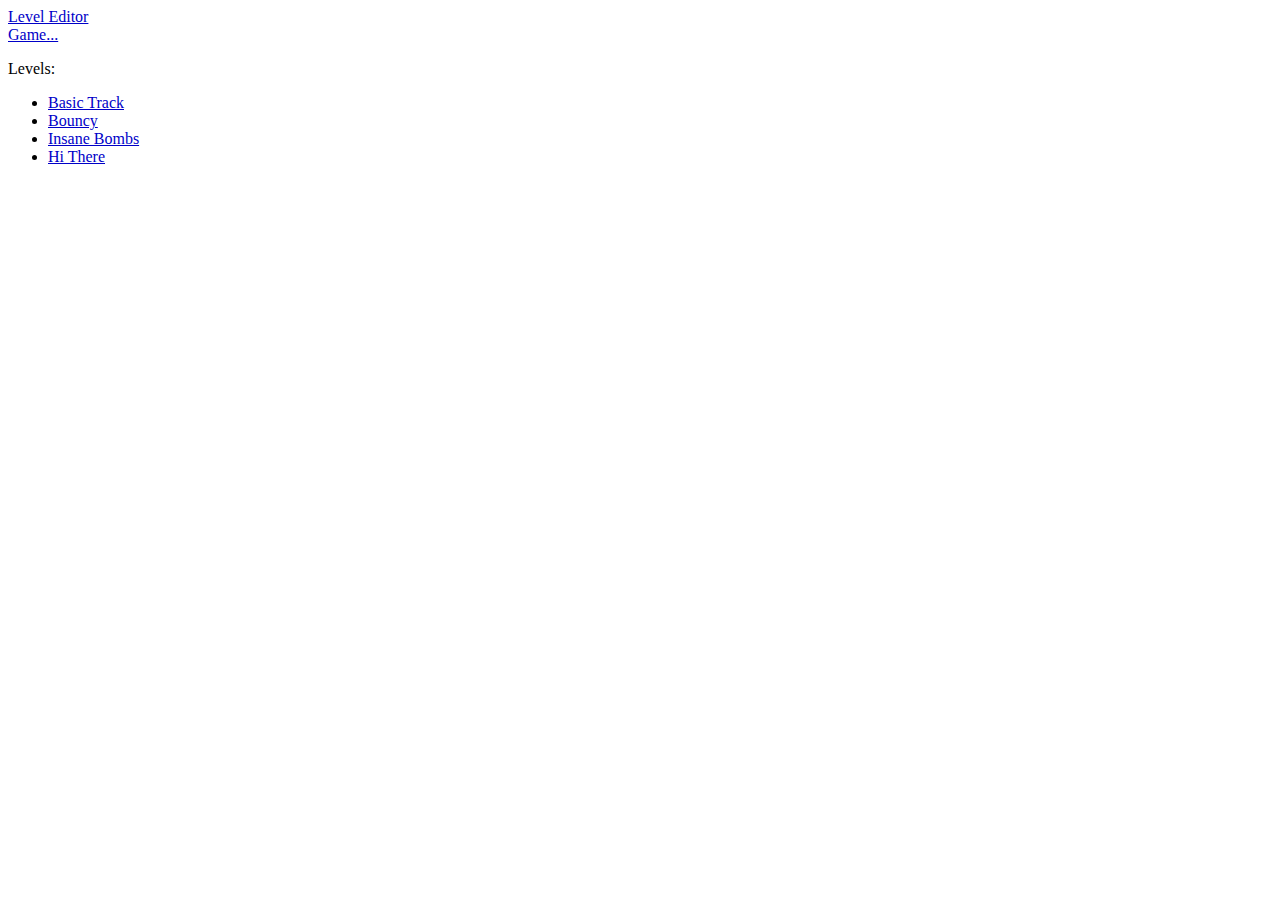
<file: index.html>
<!DOCTYPE html>
<html>
	<head>
		<title>pixelrace</title>
		<!-- <link href="style.css" rel="stylesheet" type="text/css" /> -->
		<style>
a {
	color: rgb(0, 0, 200);
}
		</style>
	</head>
	<body>
		<div><a href="editor/editor.html">Level Editor</a></div>
		<div><a href="gameload.html">Game...</a></div>
		<p>Levels:</p>
		<ul></ul>
		<script>
(() => {
	var x = new XMLHttpRequest();
	x.open("GET", "levels.json");
	x.addEventListener("loadend", (e) => {
		var m = JSON.parse(e.target.responseText);
		for (var i = 0; i < m.length; i++) {
			var l = document.createElement("li");
			l.innerHTML = `<a href="game/game.html?level=${m[i]["data"]}">${m[i]["name"]}</a>`;
			document.querySelector("ul").appendChild(l);
		}
	});
	x.send();
})();
		</script>
	</body>
</html>
</file>
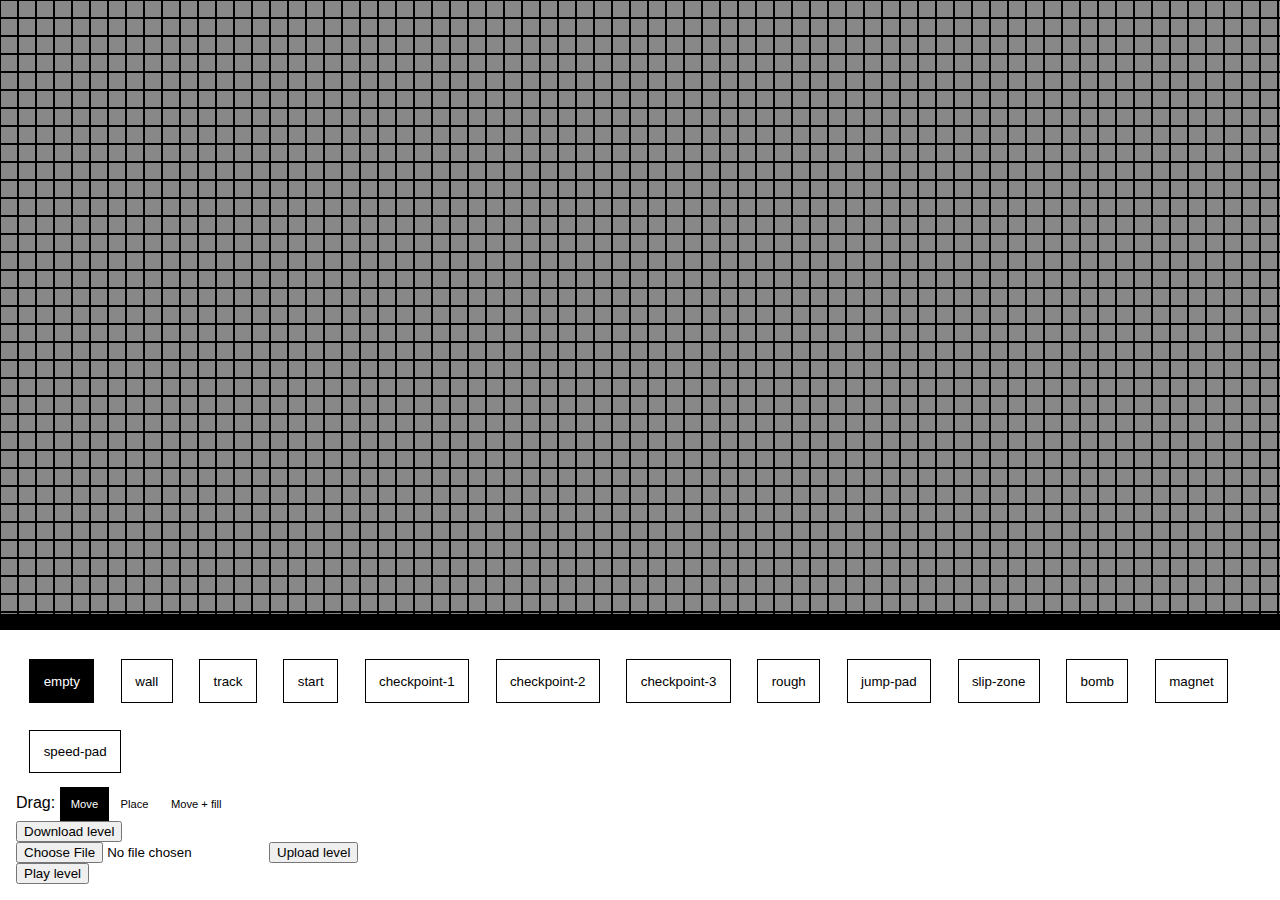
<file: editor.html>
<!DOCTYPE html>
<html>
	<head>
		<link rel="stylesheet" type="text/css" href="main.css">
		<style>
#preview {
	height: 100%;
}
#preview div.cell {
	border: 1px solid black;
}

[data-blockselect] {
	color: black;
	margin: 1em;
	border: 1px solid black;
	padding: 1em;
	background: white;
	transition: color 0.3s linear, background 0.3s linear;
}
[data-blockselect].selected {
	background: black;
	color: white;
}

.select {
	display: inline-block;
}
.select-option {
	display: inline-block;
	padding: 1em;
	font-size: 0.7em;
	transition: color 0.3s linear, background 0.3s linear;
	background: white;
	color: black;
}
/* .select-option:not(:first-child) {
	border-left: 1px solid black;
} */
.select-option.select-selected {
	background: black;
	color: white;
}
		</style>
	</head>
	<body>
		<div id="preview"></div>
		<div id="menu">
			<div id="block_selectors_template"></div>
			<div>Drag:
				<div class="select"><!--
					--><div class="select-option select-selected select-drag-move" onclick="[...this.parentNode.children].forEach((e) => e.classList.remove('select-selected'));this.classList.add('select-selected');">Move</div><!--
					--><div class="select-option" onclick="[...this.parentNode.children].forEach((e) => e.classList.remove('select-selected'));this.classList.add('select-selected');">Place</div><!--
					--><div class="select-option select-drag-move select-drag-fill" onclick="[...this.parentNode.children].forEach((e) => e.classList.remove('select-selected'));this.classList.add('select-selected');">Move + fill</div><!--
				--></div><!--
			--></div>
			<div><button onclick="download()">Download level</button></div>
			<div><input type="file"><button onclick="this.previousElementSibling.files[0].text().then(loadLevel);">Upload level</button></div>
			<div><button onclick="play()">Play level</button></div>
		</div>
		<script>window.addEventListener("error", (e) => alert(`${e.message} :${e.lineno}`))</script>
		<script src="main.js"></script>
		<script src="editor.js"></script>
		<script>setup()</script>
	</body>
</html>
</file>
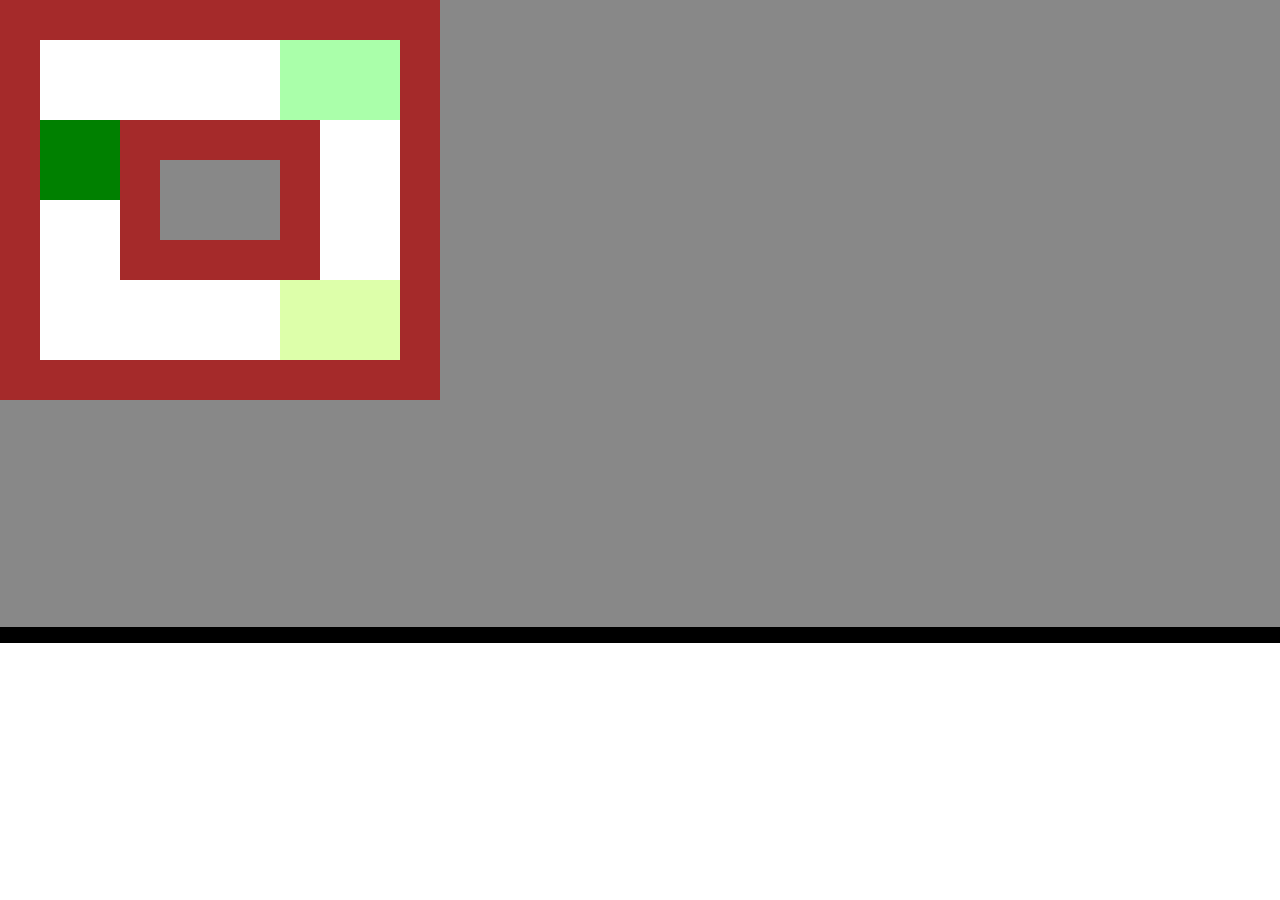
<file: game.html>
<!DOCTYPE html>
<html>
	<head>
		<link rel="stylesheet" type="text/css" href="main.css">
		<style>
#preview {
	height: 75%;
	font-size: 2.5em;
}
#preview .pixel {
	--x: 0;
	--y: 0;
	--h: 0;
	--color: red;
	--size: calc(0.1em + calc(var(--h) * 0.04em));
	position: absolute;
	top: calc(calc(var(--y) * 1em) - var(--size));
	left: calc(calc(var(--x) * 1em) - var(--size));
	width: calc(var(--size) * 2);
	height: calc(var(--size) * 2);
	background: var(--color);
}
.pixel.speed {
	box-shadow: 0px 3px 3px 0px orange;
}
#viewport {
	position: absolute;
}
#menu {
	height: 25vh;
	overflow: auto;
}
button {
	user-select: none;
}
#players {
	display: flex;
	flex-direction: column;
	height: max-content;
	white-space: pre-wrap;
}

.cell.cell-block-magnet {
	position: relative;
}
.cell.cell-block-magnet::before {
	content: "";
	position: absolute;
	top: -4.5em;
	left: -4.5em;
	width: 10em;
	height: 10em;
	border-radius: 50%;
	background: magenta;
	opacity: 0.05;
}
		</style>
	</head>
	<body>
		<div id="preview"></div>
		<div id="menu">
			<!-- <button ontouchstart="keys.push('ArrowUp')" ontouchend="keys.splice(keys.indexOf('ArrowUp'), 1)">Up</button>
			<button ontouchstart="keys.push('ArrowDown')" ontouchend="keys.splice(keys.indexOf('ArrowDown'), 1)">Down</button>
			<button ontouchstart="keys.push('ArrowLeft')" ontouchend="keys.splice(keys.indexOf('ArrowLeft'), 1)">Left</button>
			<button ontouchstart="keys.push('ArrowRight')" ontouchend="keys.splice(keys.indexOf('ArrowRight'), 1)">Right</button> -->
			<div id="log"></div>
			<div id="players"></div>
		</div>
		<script>window.addEventListener("error", (e) => alert(`${e.message} :${e.lineno}`))</script>
		<script src="astar2.js"></script>
		<script src="query.js"></script>
		<script src="main.js"></script>
		<script src="game.js"></script>
		<script>Main.main()</script>
	</body>
</html>
</file>
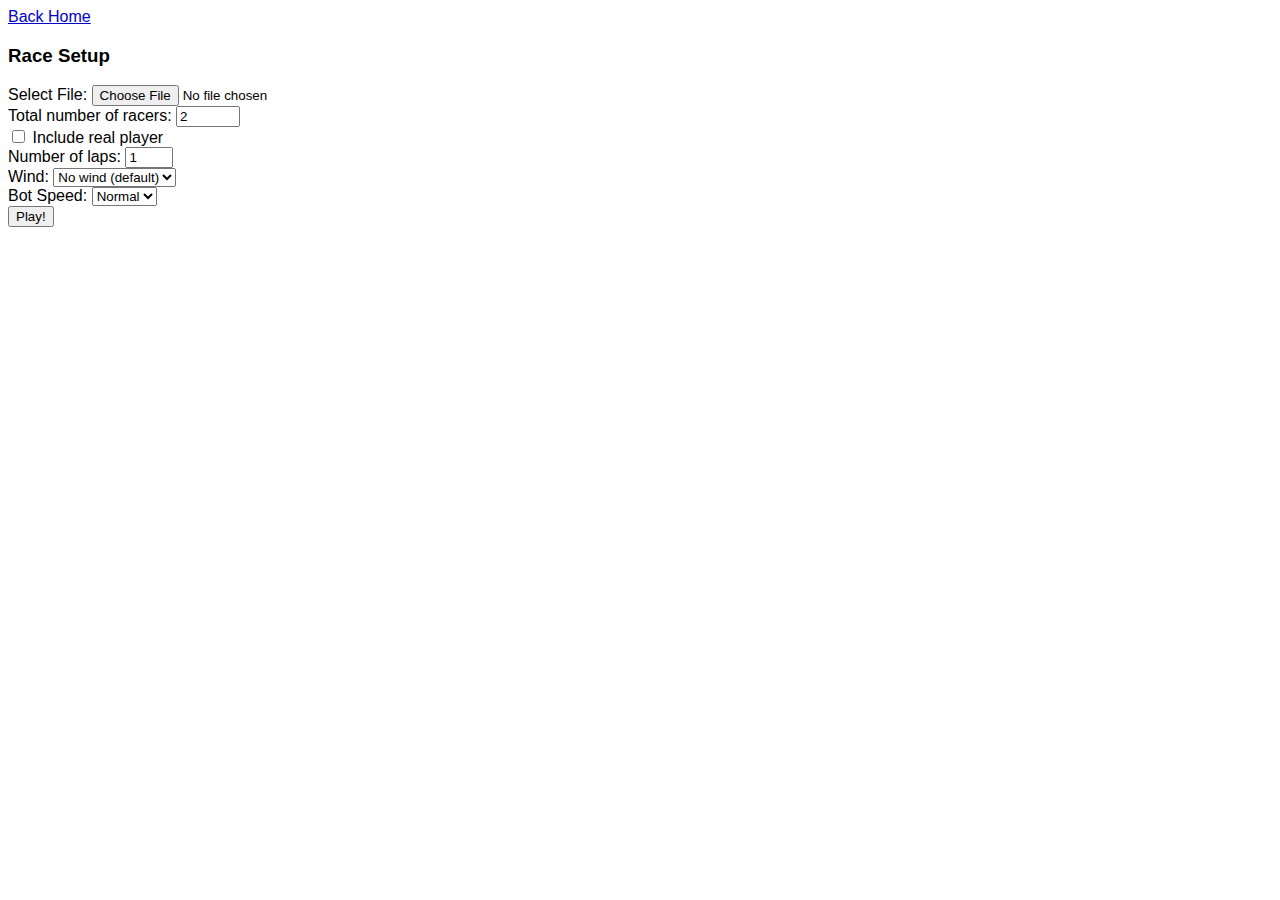
<file: gameload.html>
<!DOCTYPE html>
<html>
	<head>
		<style>
body {
	font-family: sans-serif;
}
a {
	color: rgb(0, 0, 200) !important;
}
		</style>
	</head>
	<body>
		<a href=".">Back Home</a>
		<h3>Race Setup</h3>
		<div>Select File: <input type="file" oninput="this.files[0].text().then((v) => t.push(v))"></div>
		<div>Total number of racers: <input type="number" min="2" max="100" value="2" id="total_pixels"></div>
		<div><input type="checkbox" id="include_real_player"> Include real player</div>
		<div>Number of laps: <input type="number" min="1" max="5" value="1" id="n_laps"></div>
		<div>Wind: <select id="wind">
			<option value="0_0" selected>No wind (default)</option>
			<option value="0.005_0">Wind to the right</option>
		</select></div>
		<div>Bot Speed: <select id="botspeed">
			<option value="60" selected>Normal</option>
			<option value="40">Faster</option>
		</select></div>
		<div><button onclick="submit()">Play!</button></div>
		<script>window.addEventListener("error", (e) => alert(`${e.message} :${e.lineno}`))</script>
		<script>
var $ = (v) => document.querySelector(v)
var t = []
function submit() {
	var e = t[t.length - 1]
	var n_humans = $("#include_real_player").checked * 1
	var n_bots = $("#total_pixels").valueAsNumber - n_humans
	var laps = $("#n_laps").valueAsNumber
	var wind = $("#wind").value
	var botspeed = $("#botspeed").value
	window.open(`game/game.html?level=${e}&players=${n_humans}&bots=${n_bots}&laps=${laps}&wind=${wind}&botmaxspeed=${botspeed}`)
}
		</script>
	</body>
</html>
</file>
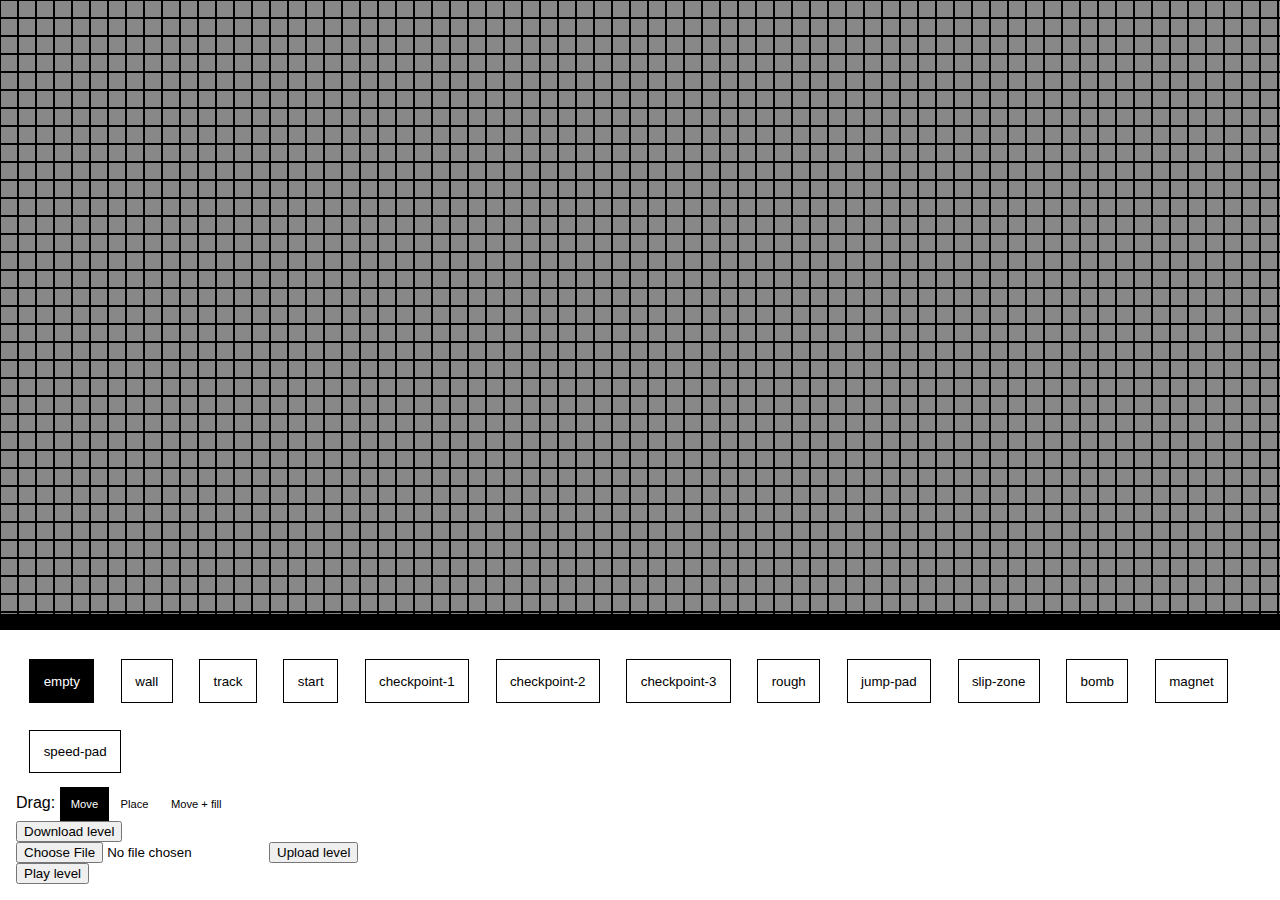
<file: editor/editor.html>
<!DOCTYPE html>
<html>
	<head>
		<link rel="stylesheet" type="text/css" href="../main.css">
		<style>
#preview {
	height: 100%;
}
#preview div.cell {
	border: 1px solid black;
}

[data-blockselect] {
	color: black;
	margin: 1em;
	border: 1px solid black;
	padding: 1em;
	background: white;
	transition: color 0.3s linear, background 0.3s linear;
}
[data-blockselect].selected {
	background: black;
	color: white;
}

.select {
	display: inline-block;
}
.select-option {
	display: inline-block;
	padding: 1em;
	font-size: 0.7em;
	transition: color 0.3s linear, background 0.3s linear;
	background: white;
	color: black;
}
/* .select-option:not(:first-child) {
	border-left: 1px solid black;
} */
.select-option.select-selected {
	background: black;
	color: white;
}
		</style>
	</head>
	<body>
		<div id="preview"></div>
		<div id="menu">
			<div id="block_selectors_template"></div>
			<div>Drag:
				<div class="select"><!--
					--><div class="select-option select-selected select-drag-move" onclick="[...this.parentNode.children].forEach((e) => e.classList.remove('select-selected'));this.classList.add('select-selected');">Move</div><!--
					--><div class="select-option" onclick="[...this.parentNode.children].forEach((e) => e.classList.remove('select-selected'));this.classList.add('select-selected');">Place</div><!--
					--><div class="select-option select-drag-move select-drag-fill" onclick="[...this.parentNode.children].forEach((e) => e.classList.remove('select-selected'));this.classList.add('select-selected');">Move + fill</div><!--
				--></div><!--
			--></div>
			<div><button onclick="download()">Download level</button></div>
			<div><input type="file"><button onclick="if(this.previousElementSibling.files[0]){this.previousElementSibling.files[0].text().then(loadLevel);}else{loadLevel(prompt())}">Upload level</button></div>
			<div><button onclick="play()">Play level</button></div>
		</div>
		<script>window.addEventListener("error", (e) => alert(`${e.message} :${e.lineno}`))</script>
		<script src="../main.js"></script>
		<script src="editor.js"></script>
		<script>setup()</script>
	</body>
</html>
</file>
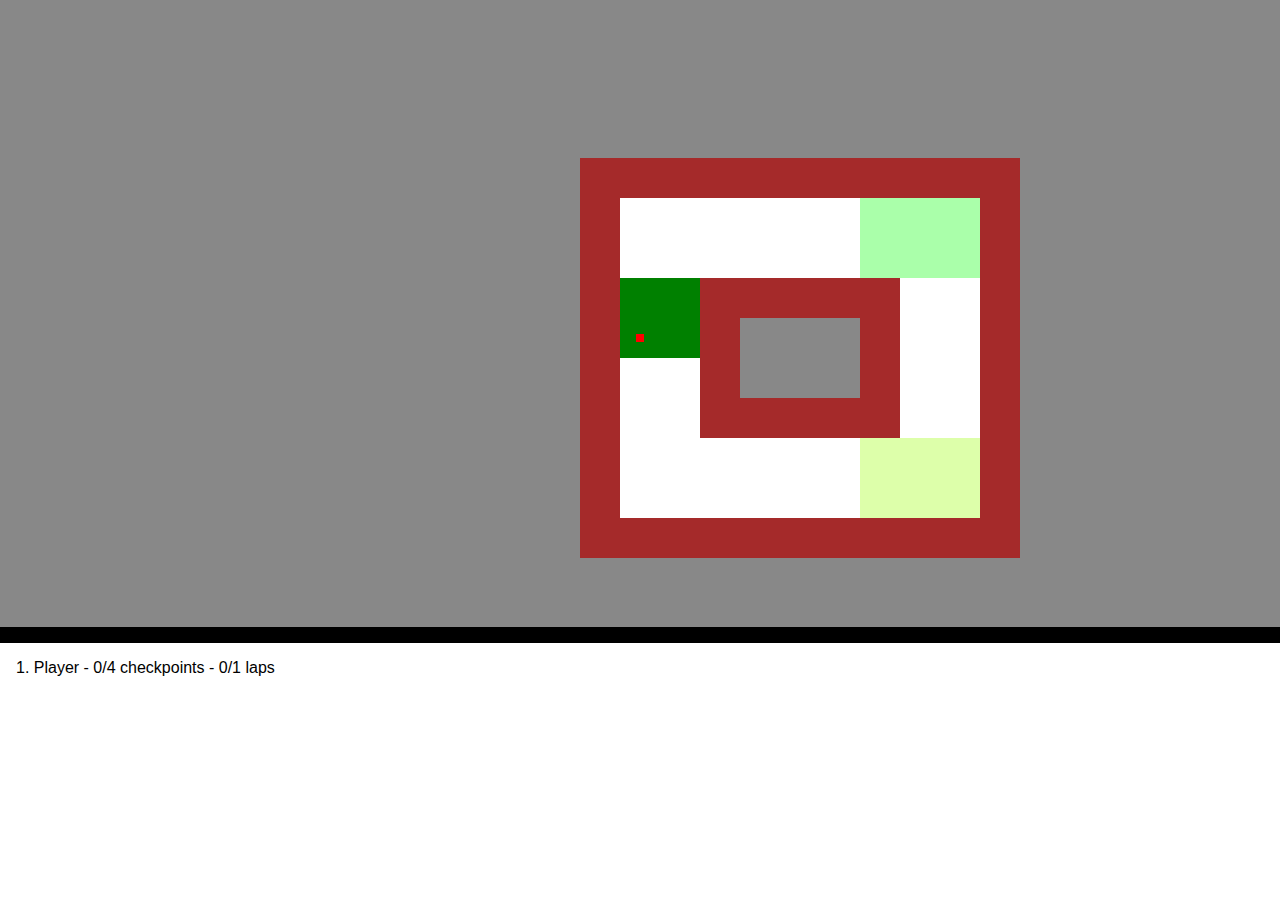
<file: game/game.html>
<!DOCTYPE html>
<html>
	<head>
		<link rel="stylesheet" type="text/css" href="../main.css">
		<style>
#preview {
	height: 75%;
	font-size: 2.5em;
}
#preview .pixel {
	--x: 0;
	--y: 0;
	--h: 0;
	--color: red;
	--size: calc(0.1em + calc(var(--h) * 0.04em));
	position: absolute;
	top: calc(calc(var(--y) * 1em) - var(--size));
	left: calc(calc(var(--x) * 1em) - var(--size));
	width: calc(var(--size) * 2);
	height: calc(var(--size) * 2);
	background: var(--color);
}
.pixel.speed {
	box-shadow: 0px 3px 3px 0px orange;
}
#viewport {
	position: absolute;
}
#menu {
	height: 25vh;
	overflow: auto;
}
button {
	user-select: none;
}
#players {
	display: flex;
	flex-direction: column;
	height: max-content;
	white-space: pre-wrap;
}

.cell.cell-block-magnet {
	position: relative;
}
.cell.cell-block-magnet::before {
	content: "";
	position: absolute;
	top: -4.5em;
	left: -4.5em;
	width: 10em;
	height: 10em;
	border-radius: 50%;
	background: magenta;
	opacity: 0.05;
}
		</style>
	</head>
	<body>
		<div id="preview"></div>
		<div id="menu">
			<!-- <button ontouchstart="keys.push('ArrowUp')" ontouchend="keys.splice(keys.indexOf('ArrowUp'), 1)">Up</button>
			<button ontouchstart="keys.push('ArrowDown')" ontouchend="keys.splice(keys.indexOf('ArrowDown'), 1)">Down</button>
			<button ontouchstart="keys.push('ArrowLeft')" ontouchend="keys.splice(keys.indexOf('ArrowLeft'), 1)">Left</button>
			<button ontouchstart="keys.push('ArrowRight')" ontouchend="keys.splice(keys.indexOf('ArrowRight'), 1)">Right</button> -->
			<div id="log"></div>
			<div id="players"></div>
		</div>
		<script>window.addEventListener("error", (e) => alert(`${e.message} :${e.lineno}`))</script>
		<script src="astar2.js"></script>
		<script src="../query.js"></script>
		<script src="../main.js"></script>
		<script src="game.js"></script>
		<script>Main.main()</script>
	</body>
</html>
</file>
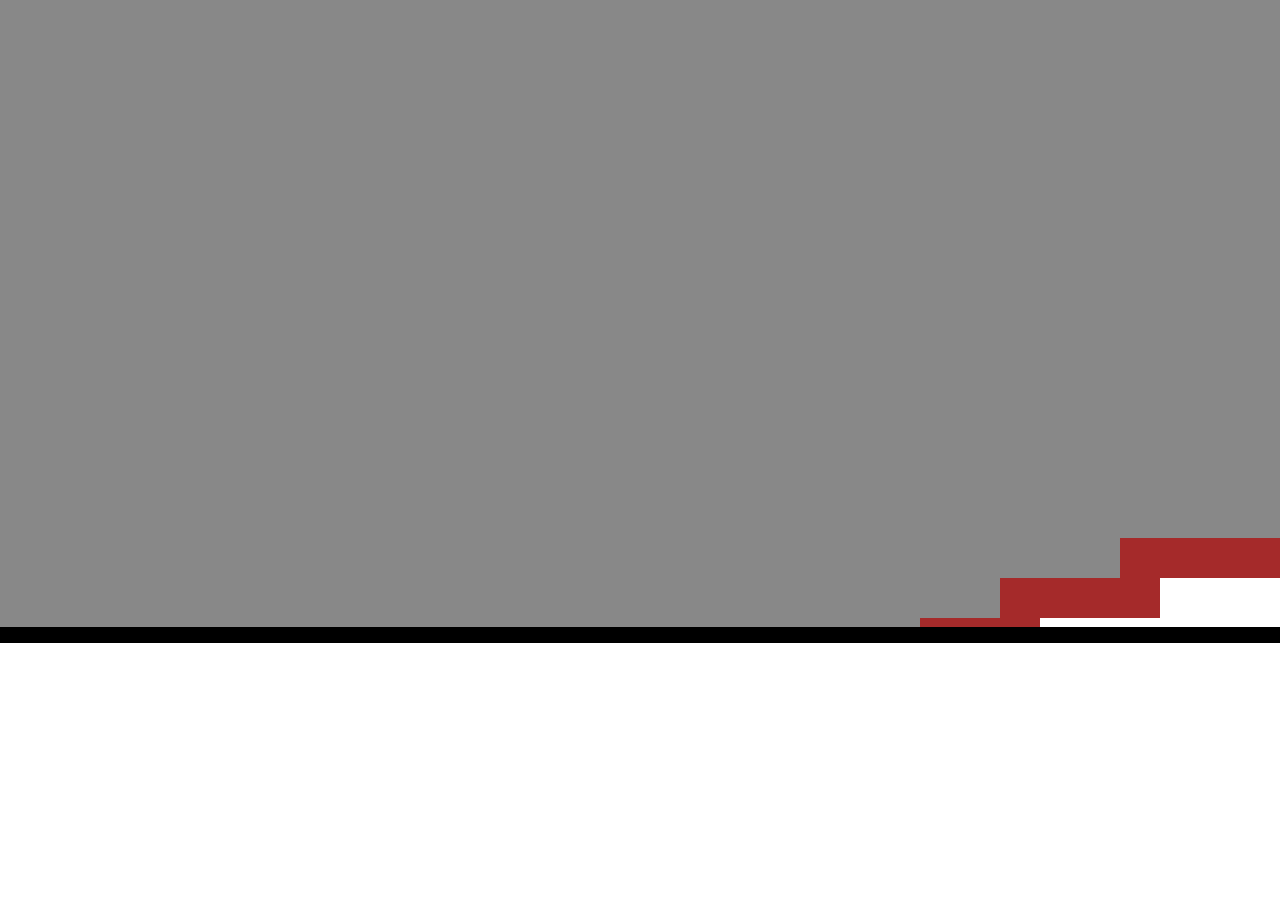
<file: gameonline/gameonline.html>
<!DOCTYPE html>
<html>
	<head>
		<link rel="stylesheet" type="text/css" href="../main.css">
		<style>
#preview {
	height: 75%;
	font-size: 2.5em;
}
#preview .pixel {
	--x: 0;
	--y: 0;
	--h: 0;
	--color: red;
	--size: calc(0.1em + calc(var(--h) * 0.04em));
	position: absolute;
	top: calc(calc(var(--y) * 1em) - var(--size));
	left: calc(calc(var(--x) * 1em) - var(--size));
	width: calc(var(--size) * 2);
	height: calc(var(--size) * 2);
	background: var(--color);
}
.pixel.speed {
	box-shadow: 0px 3px 3px 0px orange;
}
#viewport {
	position: absolute;
}
#menu {
	height: 25vh;
	overflow: auto;
}
button {
	user-select: none;
}
#players {
	display: flex;
	flex-direction: column;
	height: max-content;
	white-space: pre-wrap;
}

.cell.cell-block-magnet {
	position: relative;
}
.cell.cell-block-magnet::before {
	content: "";
	position: absolute;
	top: -4.5em;
	left: -4.5em;
	width: 10em;
	height: 10em;
	border-radius: 50%;
	background: magenta;
	opacity: 0.05;
}
		</style>
	</head>
	<body>
		<div id="preview"></div>
		<div id="menu">
			<!-- <button ontouchstart="keys.push('ArrowUp')" ontouchend="keys.splice(keys.indexOf('ArrowUp'), 1)">Up</button>
			<button ontouchstart="keys.push('ArrowDown')" ontouchend="keys.splice(keys.indexOf('ArrowDown'), 1)">Down</button>
			<button ontouchstart="keys.push('ArrowLeft')" ontouchend="keys.splice(keys.indexOf('ArrowLeft'), 1)">Left</button>
			<button ontouchstart="keys.push('ArrowRight')" ontouchend="keys.splice(keys.indexOf('ArrowRight'), 1)">Right</button> -->
			<div id="log"></div>
			<div id="players"></div>
		</div>
		<script>window.addEventListener("error", (e) => alert(`${e.message} :${e.lineno}`))</script>
		<script src="../query.js"></script>
		<script src="../main.js"></script>
		<script src="../game/game.js"></script>
		<script src="online.js"></script>
		<script>MainOnline.main()</script>
	</body>
</html>
</file>
<file: main.css>
html, body {
	height: 100%;
	overflow: hidden;
}
body {
	margin: 0;
	font-family: sans-serif;
}
#preview {
	position: absolute;
	top: 0;
	left: 0;
	width: 100vw;
	overflow: hidden;
}
#preview > div {
	position: absolute;
	display: flex;
	flex-direction: column;
}
#preview > div > div {
	display: flex;
	flex-direction: row;
}
#preview div.cell {
	display: inline-block;
	width: 1em;
	height: 1em;
}
#menu {
	position: absolute;
	bottom: 0;
	left: 0;
	width: calc(100vw - 2em);
	height: fit-content;
	flex-grow: 0;
	border-top: 1em solid black;
	background: white;
	padding: 1em;
}
</file>
